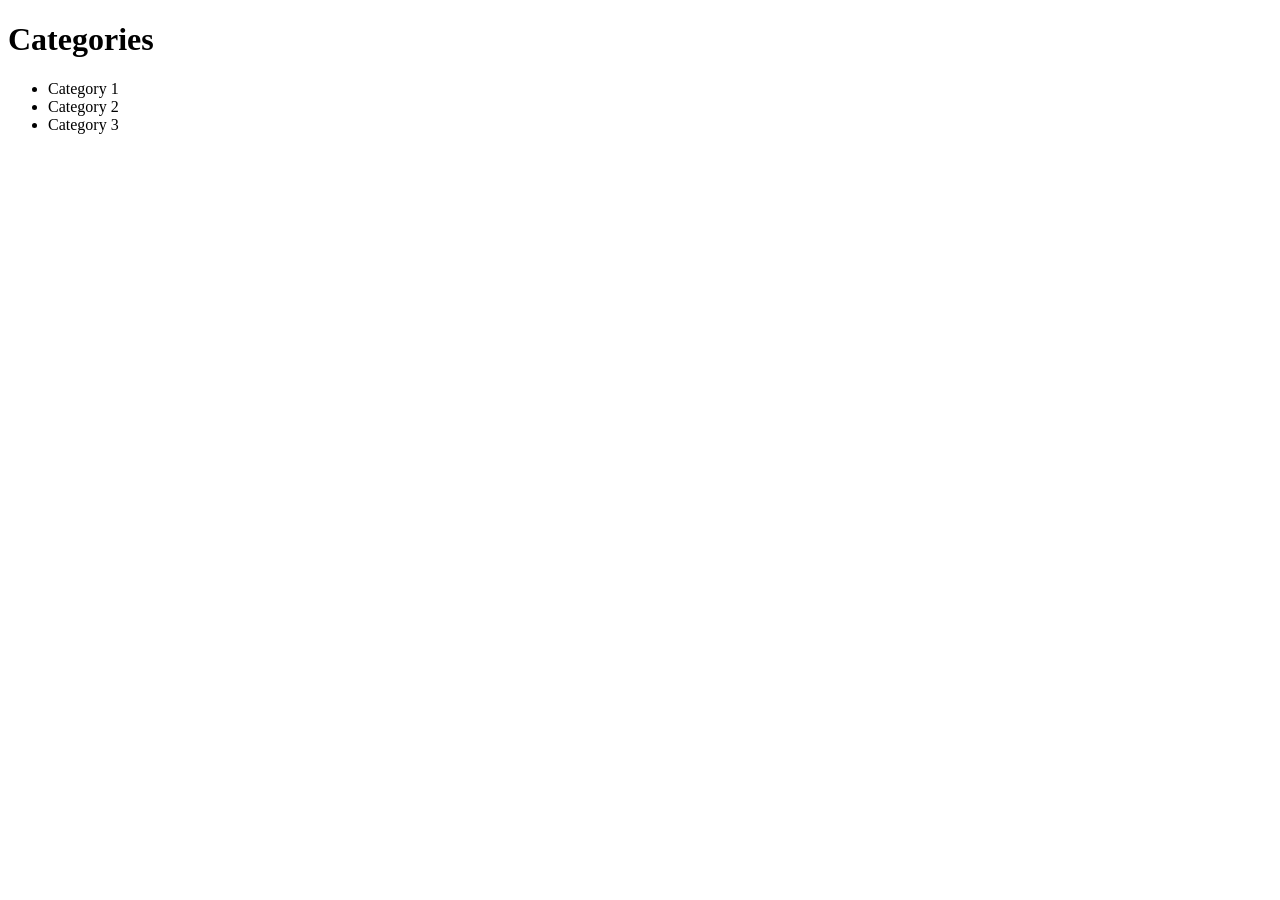
<file: categories.html>
<!DOCTYPE html>
<html lang="en">
<head>
    <meta charset="UTF-8">
    <meta name="viewport" content="width=device-width, initial-scale=1.0">
    <title>Categories</title>
</head>
<body>
    <h1>Categories</h1>
    <ul>
        <li>Category 1</li>
        <li>Category 2</li>
        <li>Category 3</li>
    </ul>
</body>
</html>
</file>
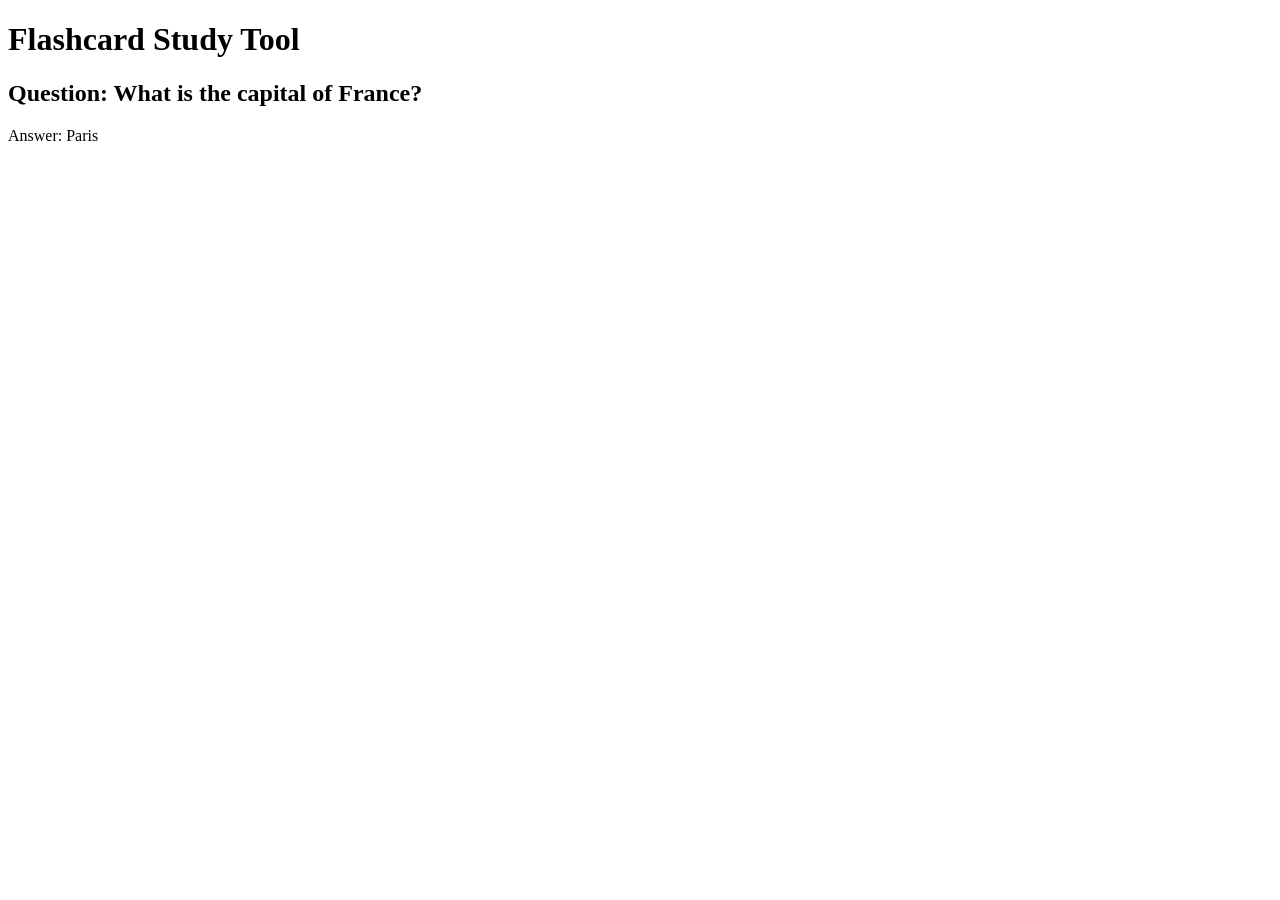
<file: flashcard.html>
<!DOCTYPE html>
<html lang="en">
<head>
    <meta charset="UTF-8">
    <meta name="viewport" content="width=device-width, initial-scale=1.0">
    <title>Flashcards</title>
</head>
<body>
    <h1>Flashcard Study Tool</h1>
    <div class="flashcard">
        <h2>Question: What is the capital of France?</h2>
        <p>Answer: Paris</p>
    </div>
</body>
</html>
</file>
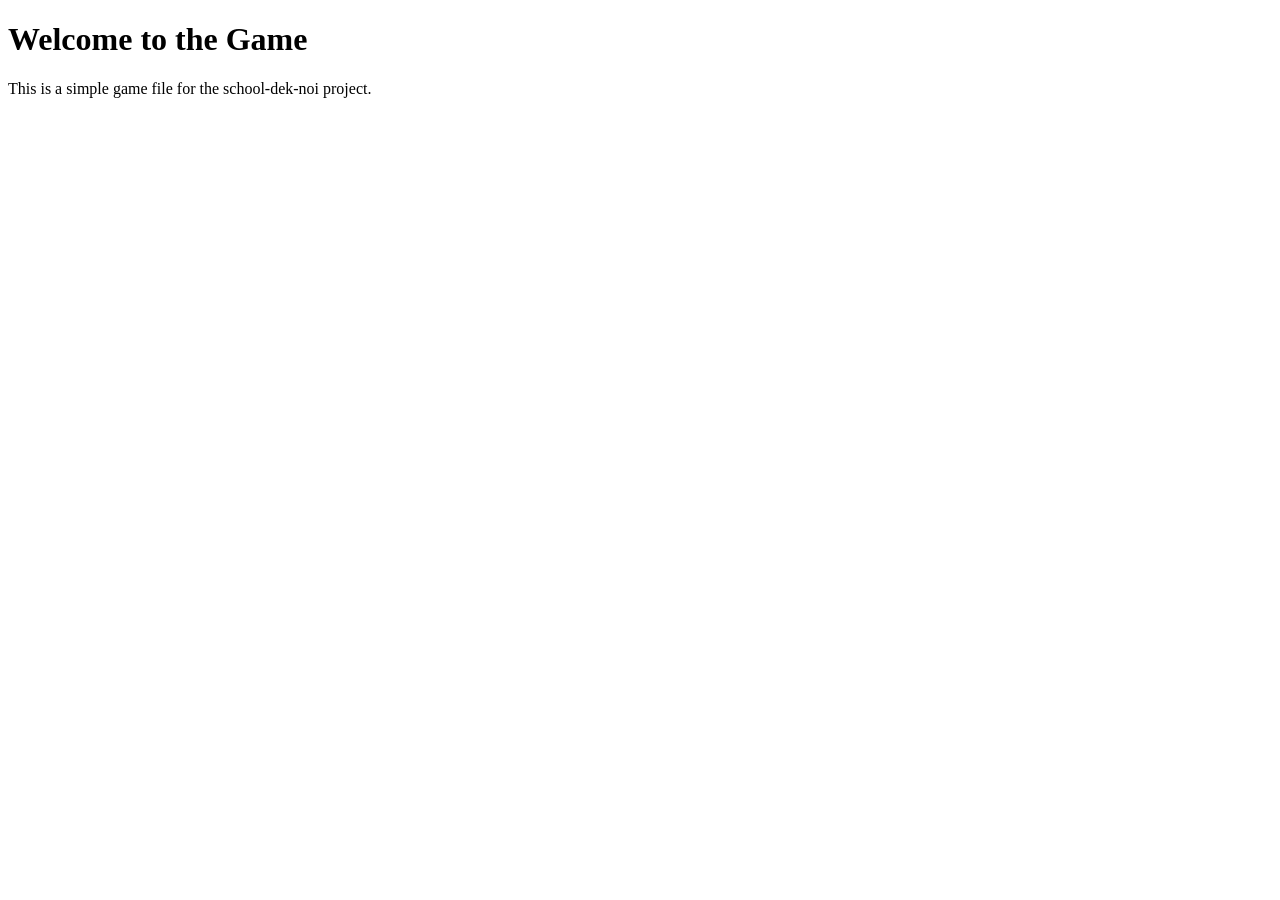
<file: game.html>
<!DOCTYPE html>
<html lang="en">
<head>
    <meta charset="UTF-8">
    <meta name="viewport" content="width=device-width, initial-scale=1.0">
    <title>Game</title>
</head>
<body>
    <h1>Welcome to the Game</h1>
    <p>This is a simple game file for the school-dek-noi project.</p>
</body>
</html>
</file>
